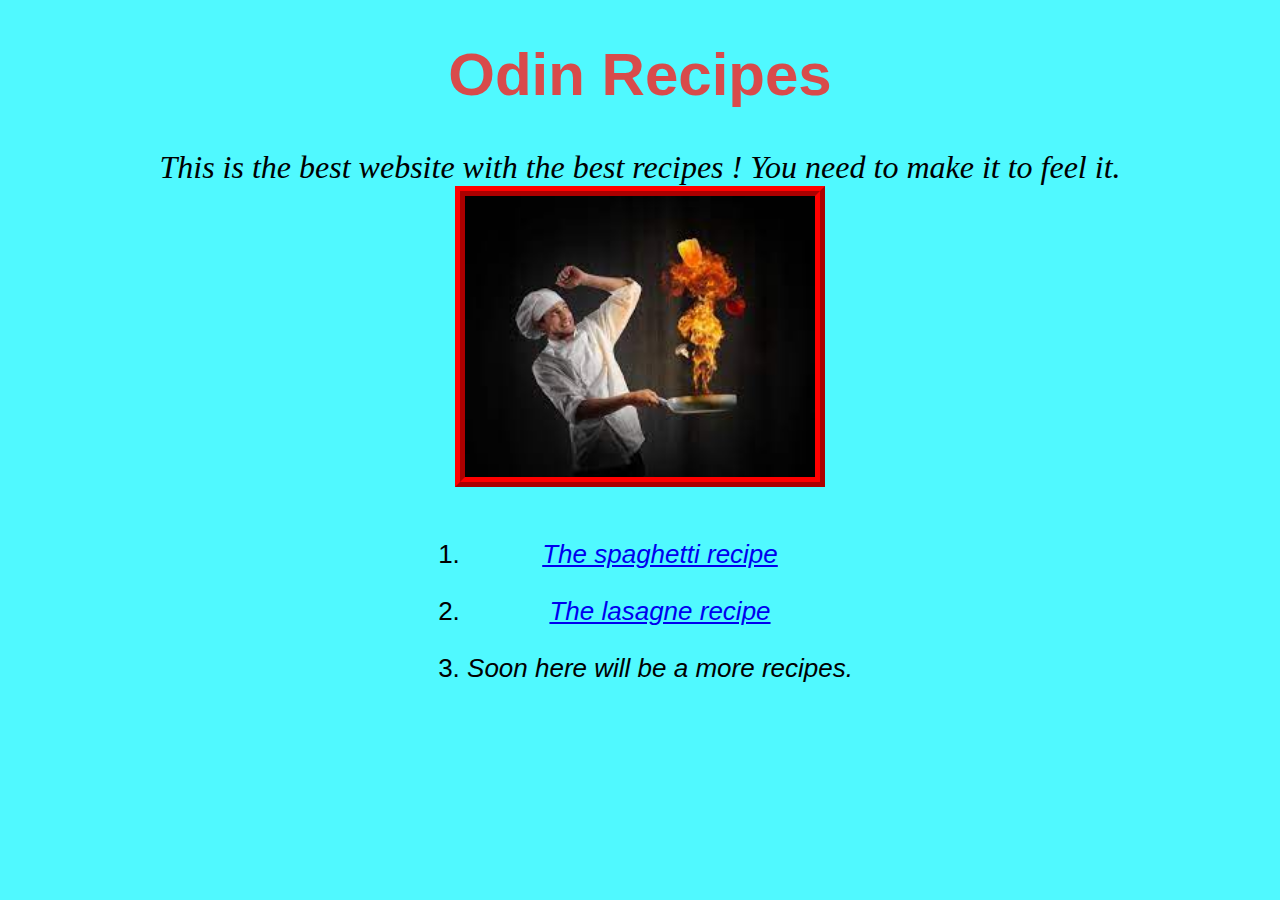
<file: index.html>
<!DOCTYPE html>
<html lang="en">
    <head>
        <meta charset="utf-8">
        <title>The best recipes</title>
        <link rel="stylesheet" href="styles.css">
    </head>

    <body>
        <h1 class="title">Odin Recipes</h1>
        <div class="paragraph-1">This is the best website with the best recipes ! You need to make it to feel it.</div>
        <img class="displayed" src="/img/fancy-chef.jpeg" alt="fancy cooking chef">
        
        <div class="ordered-list">
        <ol style="display: inline-block">
            <li><p><a href="./recipes/spaghetti.html">The spaghetti recipe</a></p></li>
            <li><p><a href="./recipes/lasagne.html">The lasagne recipe</a></p></li>
            <li><p>Soon here will be a more recipes.</p></li>
        </ol>
        </div>
    </body>
</html>
</file>
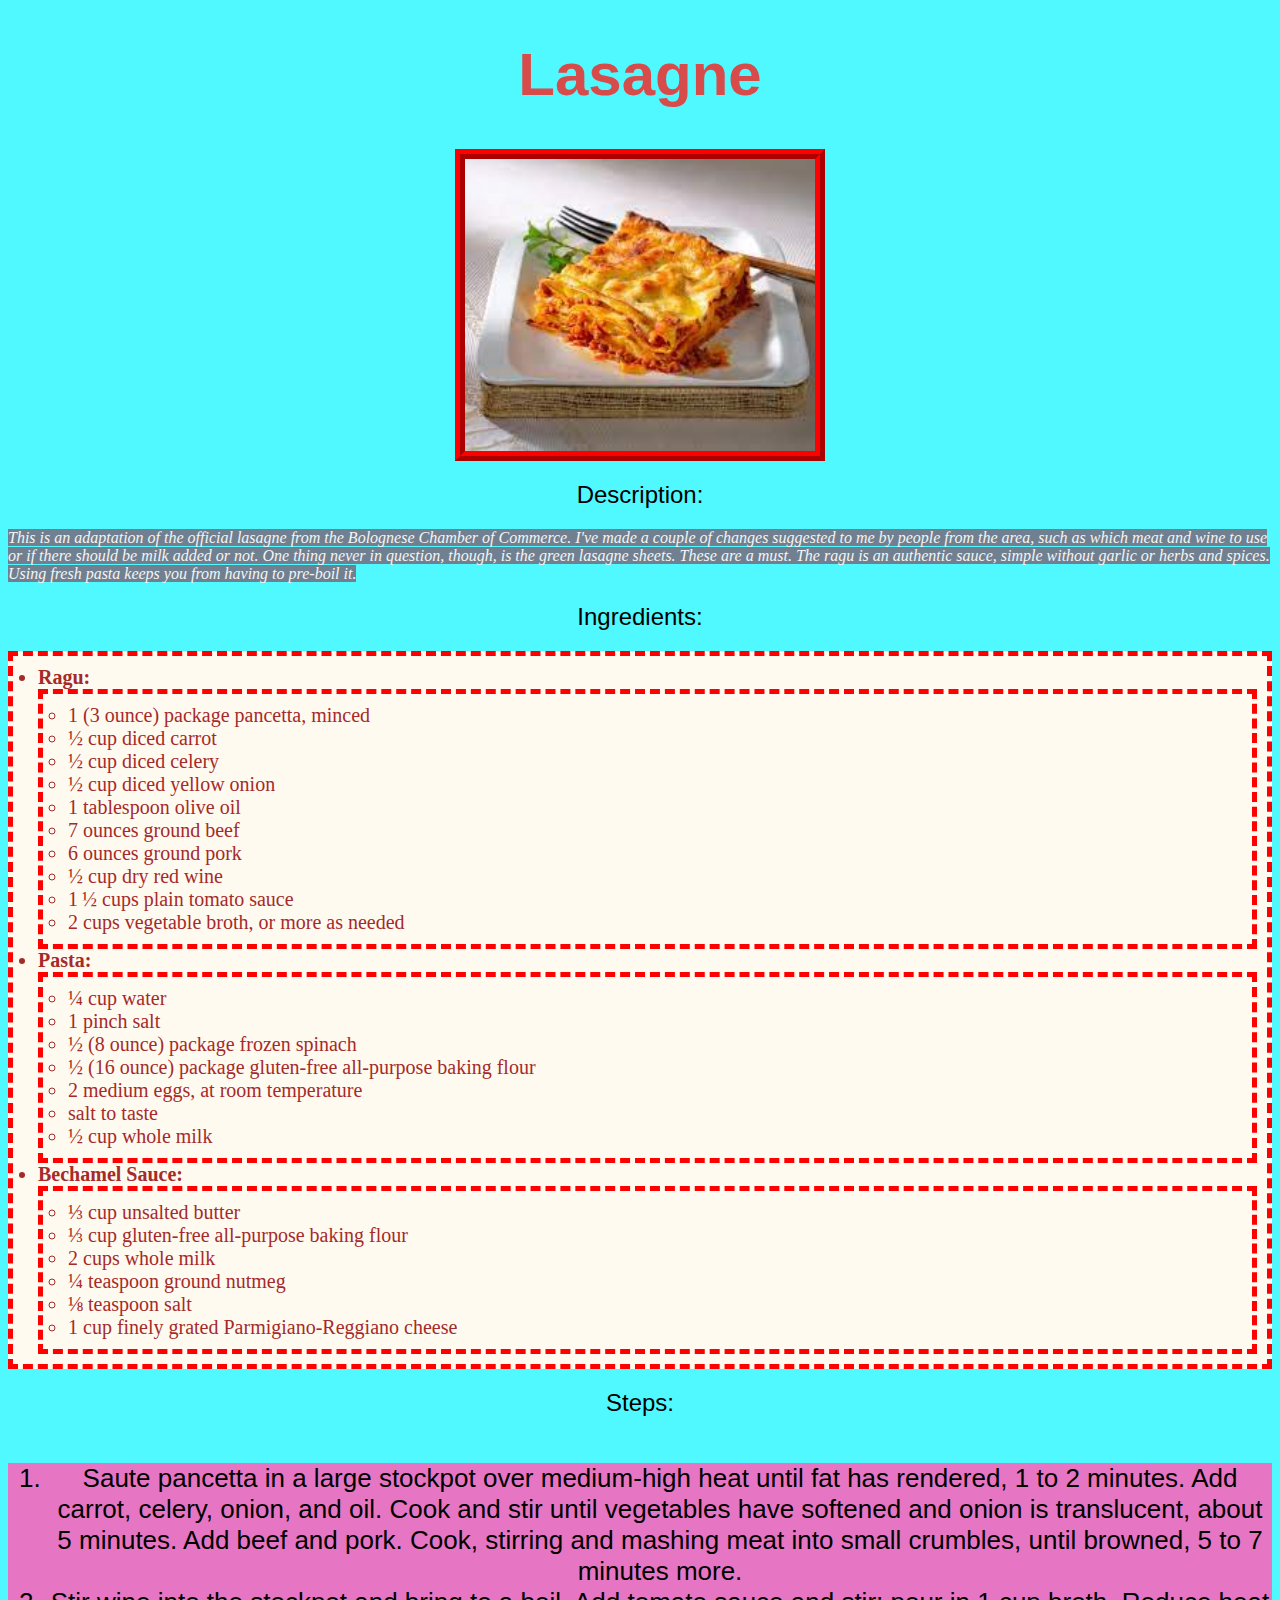
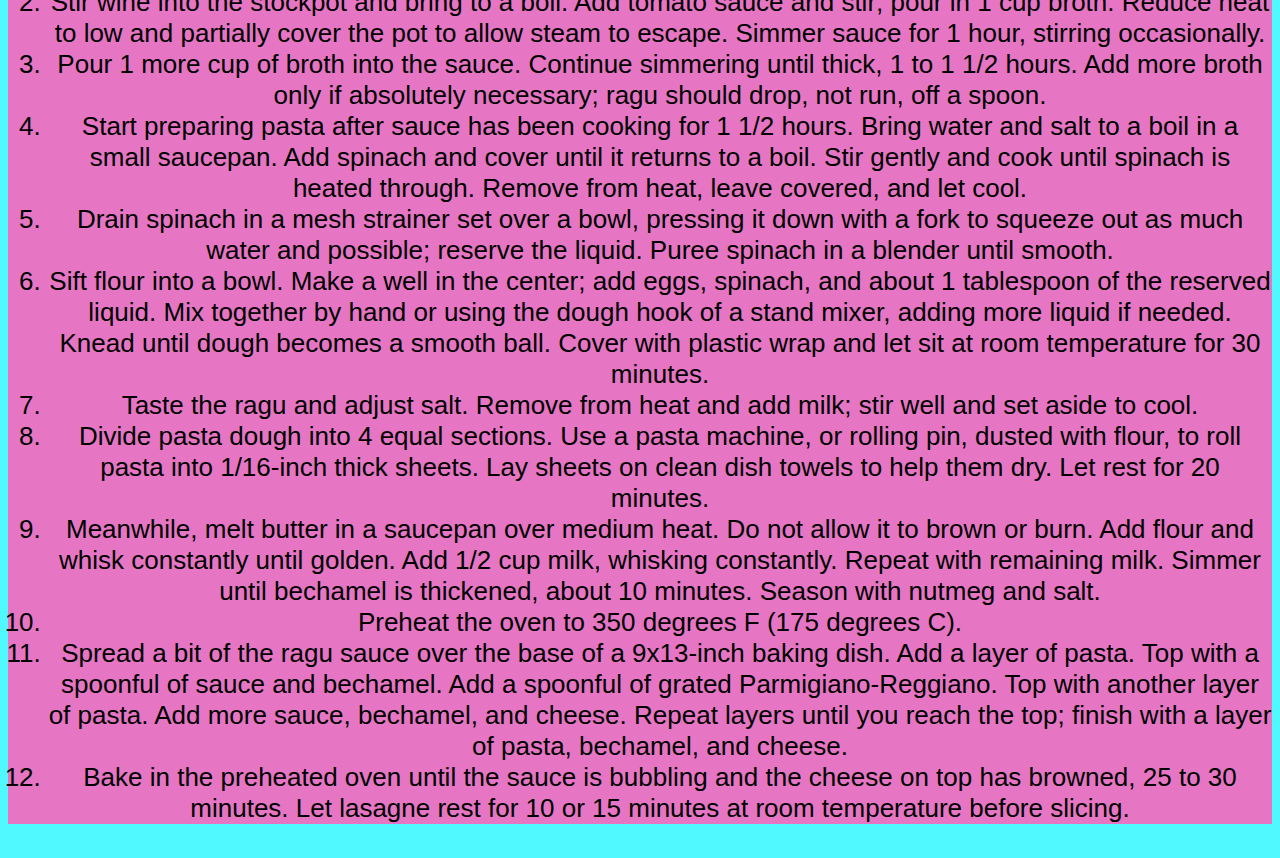
<file: recipes/lasagne.html>
<!DOCTYPE html>
<html lang="en">
    <head>
        <meta charset="utf-8">
        <title>Lasagne</title>
        <link rel="stylesheet" href="../styles.css">
    </head>
    <body>
        <h1 class="title">Lasagne</h1>
        <img class="displayed" src="../img/lasagne.jpeg" alt="lasagne picture">

        <h2 class="headers lasagne">Description:</h2>
        <p class="lasagne-para">This is an adaptation of the official lasagne from the Bolognese Chamber of Commerce. I've made a couple of changes suggested to me by people from the area, such as which meat and wine to use or if there should be milk added or not. One thing never in question, though, is the green lasagne sheets. These are a must. The ragu is an authentic sauce, simple without garlic or herbs and spices. Using fresh pasta keeps you from having to pre-boil it.</p>
        
        <h2 class="headers lasagne">Ingredients:</h2>
        <p><ul class="unordered-list" style="text-align: left; padding-left: 25px;">
            <li><strong>Ragu:</strong>
                <ul class="unordered-list" style="text-align: left; padding-left: 25px;">
                    <li>1 (3 ounce) package pancetta, minced</li>
                    <li>½ cup diced carrot</li>
                    <li>½ cup diced celery</li>
                    <li>½ cup diced yellow onion</li>
                    <li>1 tablespoon olive oil</li>
                    <li>7 ounces ground beef</li>
                    <li>6 ounces ground pork</li>
                    <li>½ cup dry red wine</li>
                    <li>1 ½ cups plain tomato sauce</li>
                    <li>2 cups vegetable broth, or more as needed</li>
                </ul>
            </li>
            <li><strong>Pasta:</strong>
                <ul class="unordered-list" style="text-align: left; padding-left: 25px;">
                    <li>¼ cup water</li>
                    <li>1 pinch salt</li>
                    <li>½ (8 ounce) package frozen spinach</li>
                    <li>½ (16 ounce) package gluten-free all-purpose baking flour</li>
                    <li>2 medium eggs, at room temperature</li>
                    <li>salt to taste</li>
                    <li>½ cup whole milk</li>
                </ul>
            </li>
            <li><strong>Bechamel Sauce:</strong>
                <ul class="unordered-list" style="text-align: left; padding-left: 25px;">
                    <li>⅓ cup unsalted butter</li>
                    <li>⅓ cup gluten-free all-purpose baking flour</li>
                    <li>2 cups whole milk</li>
                    <li>¼ teaspoon ground nutmeg</li>
                    <li>⅛ teaspoon salt</li>
                    <li>1 cup finely grated Parmigiano-Reggiano cheese</li>
                </ul>
            </li>
        </ul></p>

        <h2 class="headers lasagne">Steps:</h2>
        <div class="ordered-list">
        <ol style="background-color: rgb(230, 118, 196); display: inline-block;">
            <li>Saute pancetta in a large stockpot over medium-high heat until fat has rendered, 1 to 2 minutes. Add carrot, celery, onion, and oil. Cook and stir until vegetables have softened and onion is translucent, about 5 minutes. Add beef and pork. Cook, stirring and mashing meat into small crumbles, until browned, 5 to 7 minutes more.</li>
            <li>Stir wine into the stockpot and bring to a boil. Add tomato sauce and stir; pour in 1 cup broth. Reduce heat to low and partially cover the pot to allow steam to escape. Simmer sauce for 1 hour, stirring occasionally.</li>
            <li>Pour 1 more cup of broth into the sauce. Continue simmering until thick, 1 to 1 1/2 hours. Add more broth only if absolutely necessary; ragu should drop, not run, off a spoon.</li>
            <li>Start preparing pasta after sauce has been cooking for 1 1/2 hours. Bring water and salt to a boil in a small saucepan. Add spinach and cover until it returns to a boil. Stir gently and cook until spinach is heated through. Remove from heat, leave covered, and let cool.</li>
            <li>Drain spinach in a mesh strainer set over a bowl, pressing it down with a fork to squeeze out as much water and possible; reserve the liquid. Puree spinach in a blender until smooth.</li>
            <li>Sift flour into a bowl. Make a well in the center; add eggs, spinach, and about 1 tablespoon of the reserved liquid. Mix together by hand or using the dough hook of a stand mixer, adding more liquid if needed. Knead until dough becomes a smooth ball. Cover with plastic wrap and let sit at room temperature for 30 minutes.</li>
            <li>Taste the ragu and adjust salt. Remove from heat and add milk; stir well and set aside to cool.</li>
            <li>Divide pasta dough into 4 equal sections. Use a pasta machine, or rolling pin, dusted with flour, to roll pasta into 1/16-inch thick sheets. Lay sheets on clean dish towels to help them dry. Let rest for 20 minutes.</li>
            <li>Meanwhile, melt butter in a saucepan over medium heat. Do not allow it to brown or burn. Add flour and whisk constantly until golden. Add 1/2 cup milk, whisking constantly. Repeat with remaining milk. Simmer until bechamel is thickened, about 10 minutes. Season with nutmeg and salt.</li>
            <li>Preheat the oven to 350 degrees F (175 degrees C).</li>
            <li>Spread a bit of the ragu sauce over the base of a 9x13-inch baking dish. Add a layer of pasta. Top with a spoonful of sauce and bechamel. Add a spoonful of grated Parmigiano-Reggiano. Top with another layer of pasta. Add more sauce, bechamel, and cheese. Repeat layers until you reach the top; finish with a layer of pasta, bechamel, and cheese.</li>
            <li>Bake in the preheated oven until the sauce is bubbling and the cheese on top has browned, 25 to 30 minutes. Let lasagne rest for 10 or 15 minutes at room temperature before slicing.</li>  
        </ol>
        </div>
    </body>
</html>
</file>
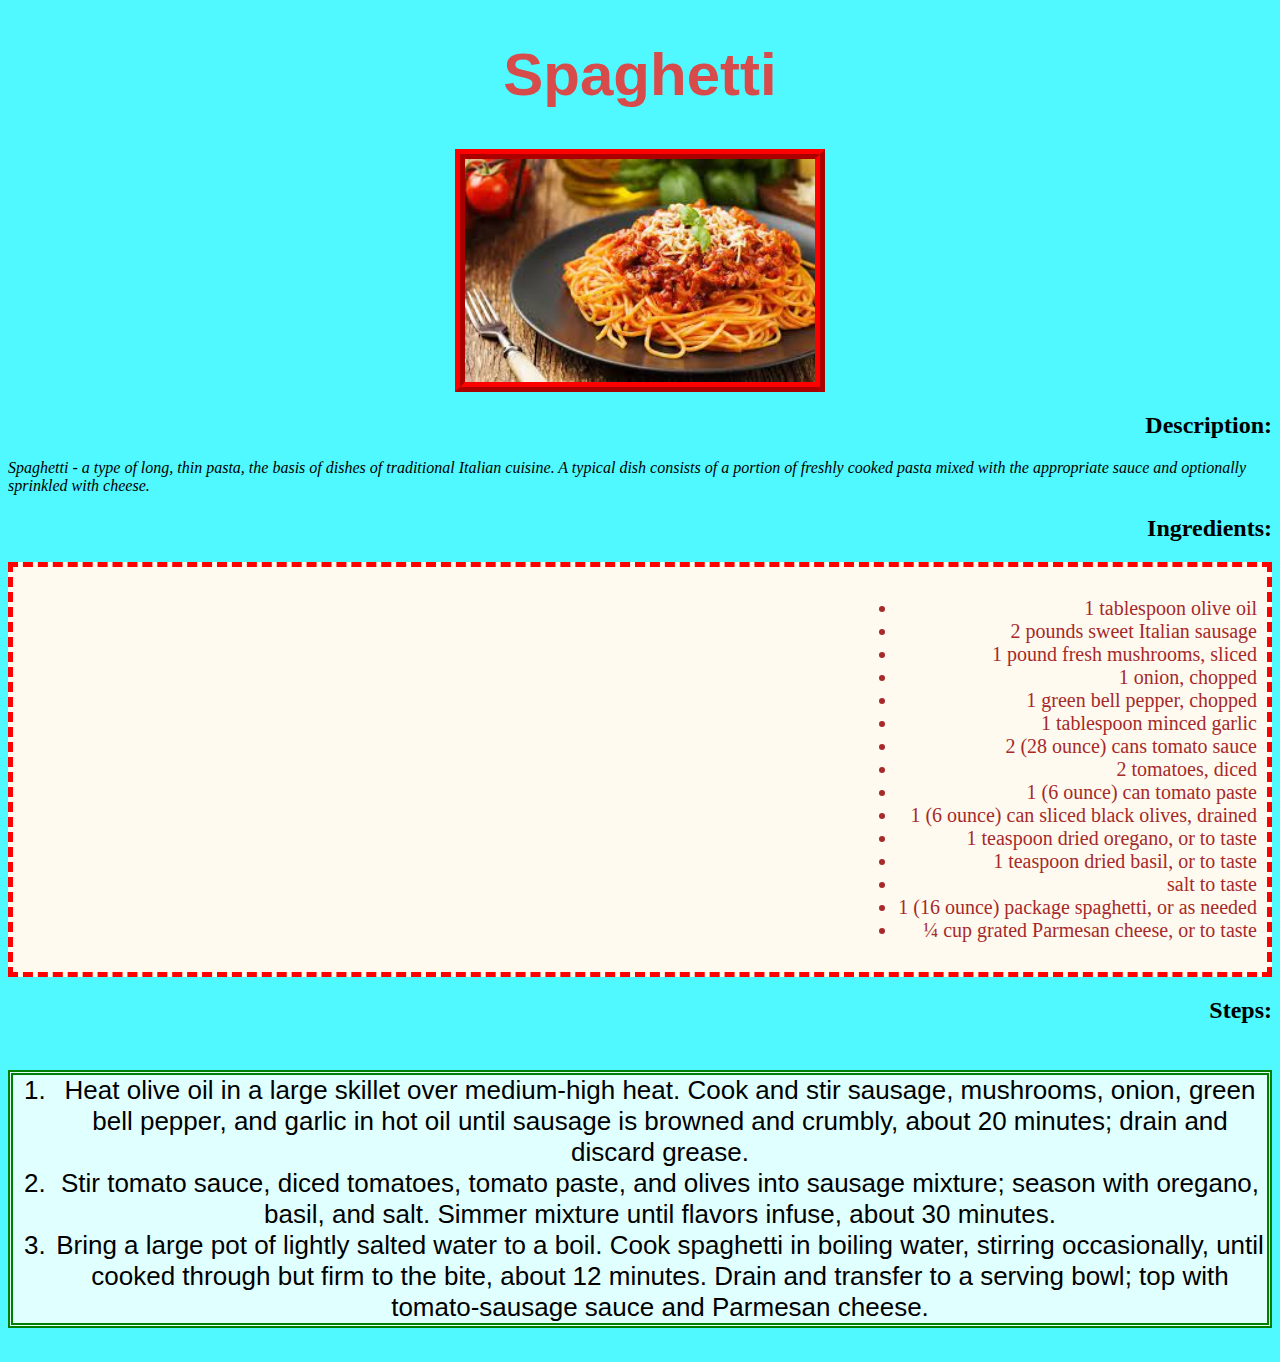
<file: recipes/spaghetti.html>
<!DOCTYPE html>
<html lang="en">
    <head>
        <meta charset="utf-8">
        <title>Spaghetti recipes</title>
        <link rel="stylesheet" href="../styles.css">
    </head>
    <body>
        <h1 class="title">Spaghetti</h1>
        <img class="displayed" src="../img/spaghetti.jpeg" alt="spaghetti picture">

        <h2 class="headers">Description:</h2>
        <p><em>Spaghetti</em> - a type of long, thin pasta, the basis of dishes of traditional Italian cuisine. A typical dish consists of a portion of freshly cooked pasta mixed with the appropriate sauce and optionally sprinkled with cheese.</p>
        
        <h2 class="headers">Ingredients:</h2>
        <div class="unordered-list">
        <ul style="display:inline-block">
            <li>1 tablespoon olive oil</li>
            <li>2 pounds sweet Italian sausage</li>
            <li>1 pound fresh mushrooms, sliced</li>
            <li>1 onion, chopped</li>
            <li>1 green bell pepper, chopped</li>
            <li>1 tablespoon minced garlic</li>
            <li>2 (28 ounce) cans tomato sauce</li>
            <li>2 tomatoes, diced</li>
            <li>1 (6 ounce) can tomato paste</li>
            <li>1 (6 ounce) can sliced black olives, drained</li>
            <li>1 teaspoon dried oregano, or to taste</li>
            <li>1 teaspoon dried basil, or to taste</li>
            <li>salt to taste</li>
            <li>1 (16 ounce) package spaghetti, or as needed</li>
            <li>¼ cup grated Parmesan cheese, or to taste</li>
        </ul>
        </div>

        <h2 class="headers">Steps:</h2>
        <div class="ordered-list">
        <ol style="display:inline-block; background-color: lightcyan; border: 5px double green;">
            <li>Heat olive oil in a large skillet over medium-high heat. Cook and stir sausage, mushrooms, onion, green bell pepper, and garlic in hot oil until sausage is browned and crumbly, about 20 minutes; drain and discard grease.</li>
            <li>Stir tomato sauce, diced tomatoes, tomato paste, and olives into sausage mixture; season with oregano, basil, and salt. Simmer mixture until flavors infuse, about 30 minutes.</li>
            <li>Bring a large pot of lightly salted water to a boil. Cook spaghetti in boiling water, stirring occasionally, until cooked through but firm to the bite, about 12 minutes. Drain and transfer to a serving bowl; top with tomato-sausage sauce and Parmesan cheese.</li>
        </ol>
        </div>
    </body>
</html>
</file>
<file: styles.css>
.title {
    color: rgb(216, 75, 75);
    text-align: center;
    font-family: 'Gill Sans', 'Gill Sans MT', sans-serif;
    font-size: 60px;
}

.paragraph-1 {
    text-align: center;
    font-style: italic;
    font-family: 'Franklin Gothic Medium';
    font-size: 32px;
}

body {
    background-color:rgb(80, 249, 255);
}

img {
    height: auto;
    width: 350px;
    border: 10px ridge red;
}

.displayed {
    display: block;
    margin: auto;
}

.ordered-list {
    font-size: 26px;
    font-family: 'Trebuchet MS', sans-serif;
    text-align: center;
}

p {
    font-style: italic;
}

.headers {
    text-align: right;
}

.unordered-list {
    text-align: right;
    font-size: 20px;
    color:brown;
    background-color: floralwhite;
    padding: 10px;
    border: 5px red dashed;
}

.headers.lasagne {
    text-align: center;
    font-family: 'Lucida Sans', sans-serif;
    font-weight: lighter;
}

.lasagne-para {
    background-color: slategrey;
    color:whitesmoke;
    text-align: center;
    display: inline;
}
</file>
